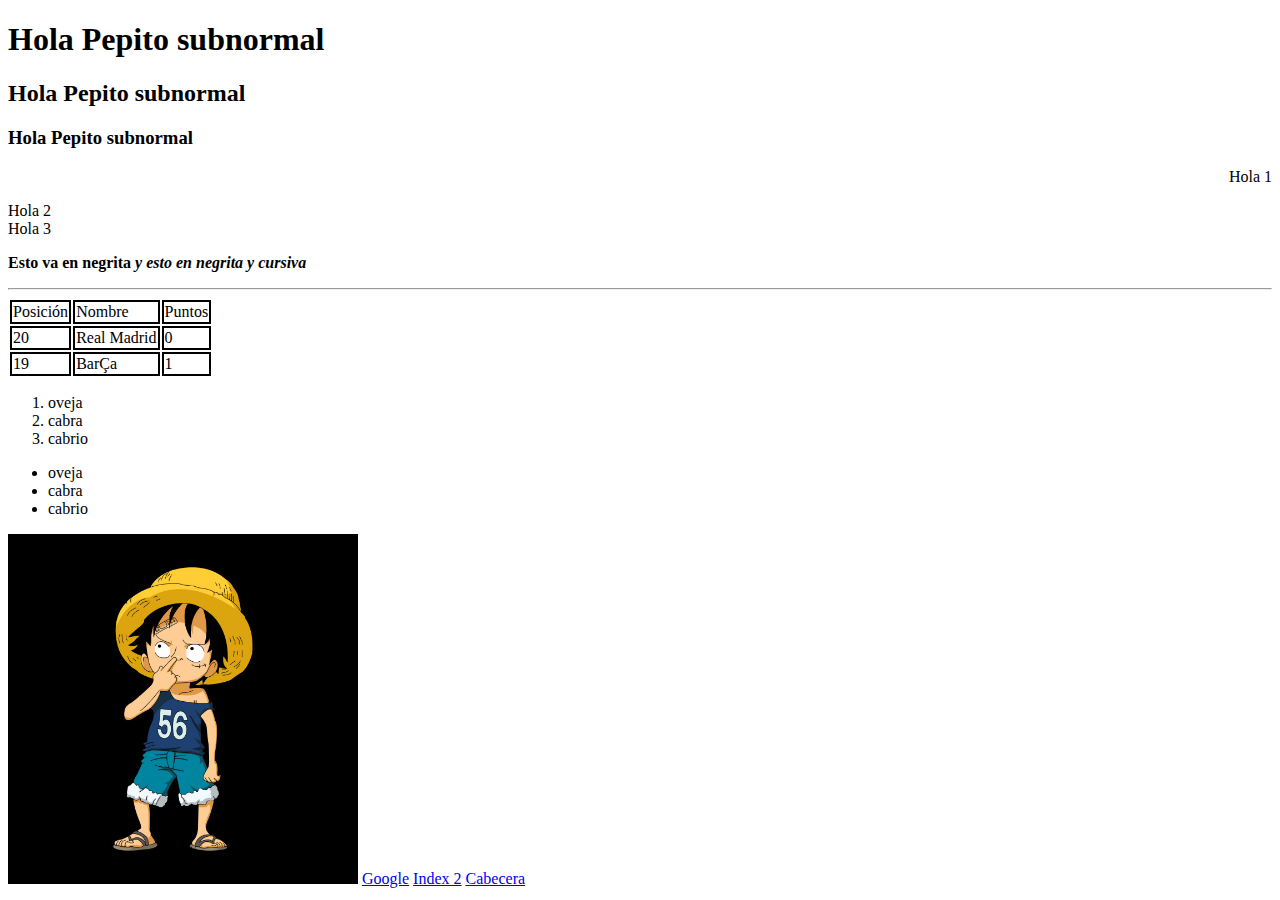
<file: index.html>
<!DOCTYPE html>
<html>
    <head>
        <meta charset="UTF-8">
        <link rel="stylesheet" href="estilos.css">
        <title> Aprendizaje      html    </title>

    </head>
    <!--<body background="luffy peque.jpg">-->
    <body>
        <h1 id="cabecera">Hola Pepito subnormal</h1>
        <h2>Hola Pepito subnormal</h2>
        <h3>Hola Pepito subnormal</h3>
        <p align="right" >Hola 1</p>
        <p>Hola 2<br>Hola 3</p>
        <p><b>Esto va en negrita <i>y esto en negrita y cursiva</i></b></p>
        <hr>
        
        <table>
            <thead>
                <td>Posición</td>
                <td>Nombre</td>
                <td>Puntos</td>
            </thead>
            <tbody>
                <tr>
                    <td>20</td>
                    <td>Real Madrid</td>
                    <td>0</td></tr>
                <tr>
                    <td>19</td>
                    <td>BarÇa</td>
                    <td>1</td>
                </tr>
            </tbody>
        </table>
        
        <ol>
            <li>oveja</li>
            <li>cabra</li>
            <li>cabrio</li>
        </ol>
        
        <ul>
            <li>oveja</li>
            <li>cabra</li>
            <li>cabrio</li>
        </ul>

        <img src="luffy peque.jpg">

        <a href="http://www.google.es">Google</a>

        <a href="index2.html">Index 2</a>

        <a href="#cabecera">Cabecera</a>

    </body>
</html>
</file>
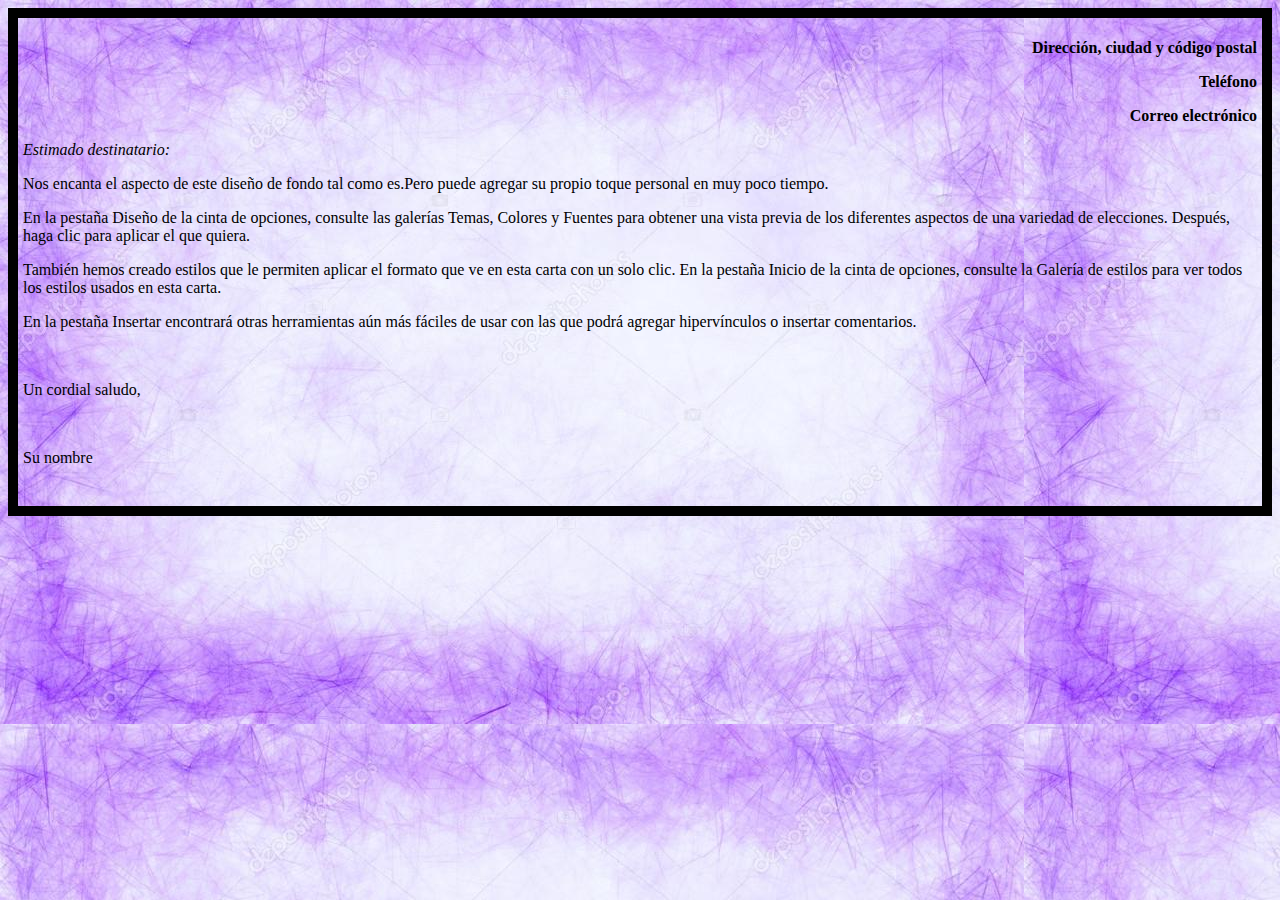
<file: carta.html>
<!DOCTYPE html>
<html>
    
    <head>
        <meta charset="UTF-8">
        <link rel="stylesheet" href="estilos.css">
        <title> Carta </title>

    </head>
    
    <body background="fondo carta.jpg">

        <div>
            
            <p align="right" ><b>Dirección, ciudad y código postal</b></p>
            <p align="right" ><b>Teléfono</b></p>
            <p align="right" ><b>Correo electrónico</b></p>

            <p><i>Estimado destinatario:</i></p>

            <p>Nos encanta el aspecto de este diseño de fondo tal como es.Pero puede agregar su propio toque personal en muy poco tiempo.</p>

            <p>En la pestaña Diseño de la cinta de opciones, consulte las galerías Temas, Colores y Fuentes para obtener una vista previa de los diferentes aspectos de una variedad de elecciones. Después, haga clic para aplicar el que quiera.</p>

            <p>También hemos creado estilos que le permiten aplicar el formato que ve en esta carta con un solo clic. En la pestaña Inicio de la cinta de opciones, consulte la Galería de estilos para ver todos los estilos usados en esta carta.</p>

            <p>En la pestaña Insertar encontrará otras herramientas aún más fáciles de usar con las que podrá agregar hipervínculos o insertar comentarios.</p>
            &nbsp;
            <p>Un cordial saludo,</p>
            &nbsp;
            &nbsp;
            <p>Su nombre</p>
            &nbsp;
            &nbsp;
        </div>
          
    </body>
</html>
</file>
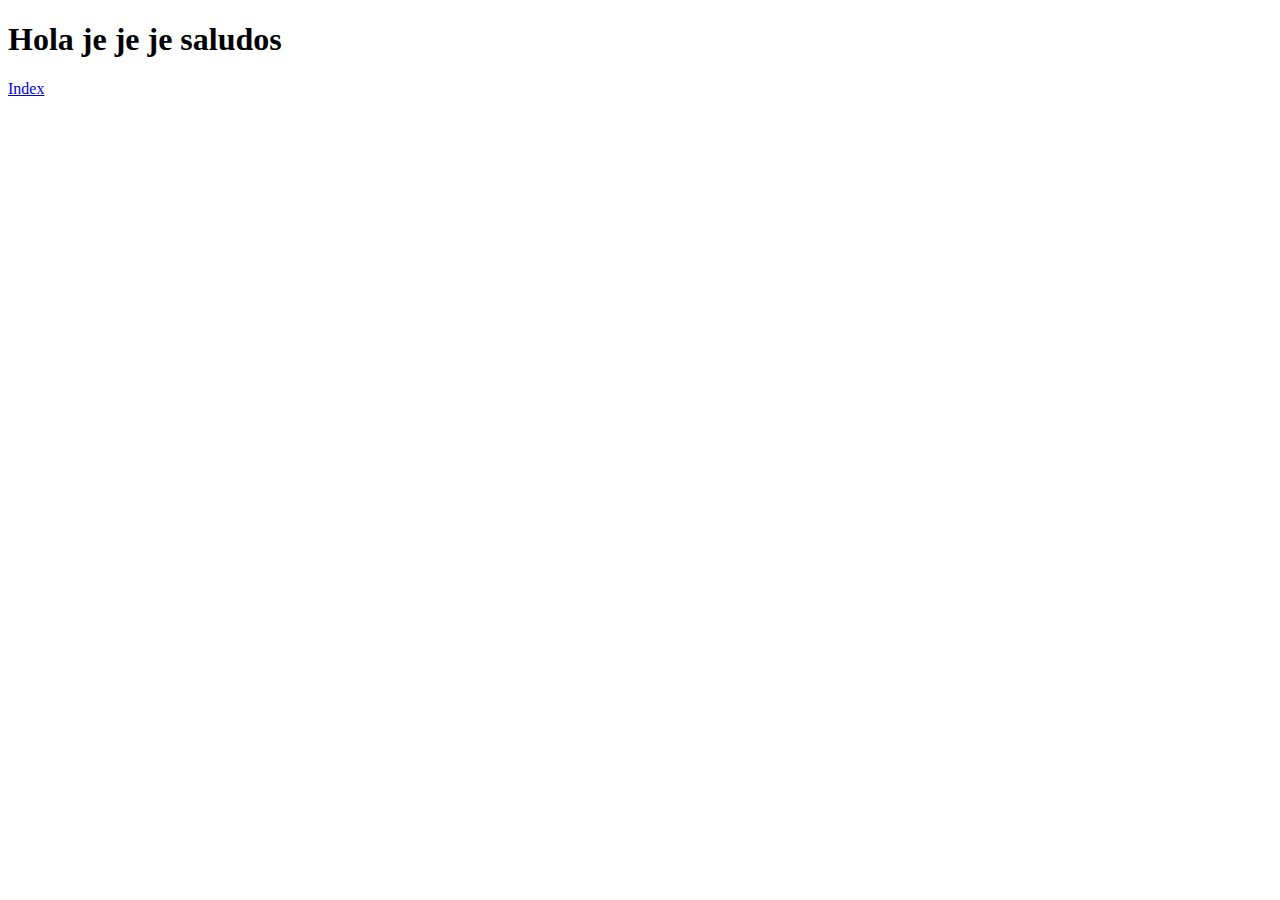
<file: index2.html>
<!DOCTYPE html>
<html>
    <head>
        <meta charset="UTF-8">
        <link rel="stylesheet" href="estilos.css">
        <title> Aprendizaje      html 2   </title>

    </head>
  
    <body>
        <h1 id="cabecera">Hola je je je saludos</h1>
        
        <a href="index.html">Index </a>
    </body>
</html>
</file>
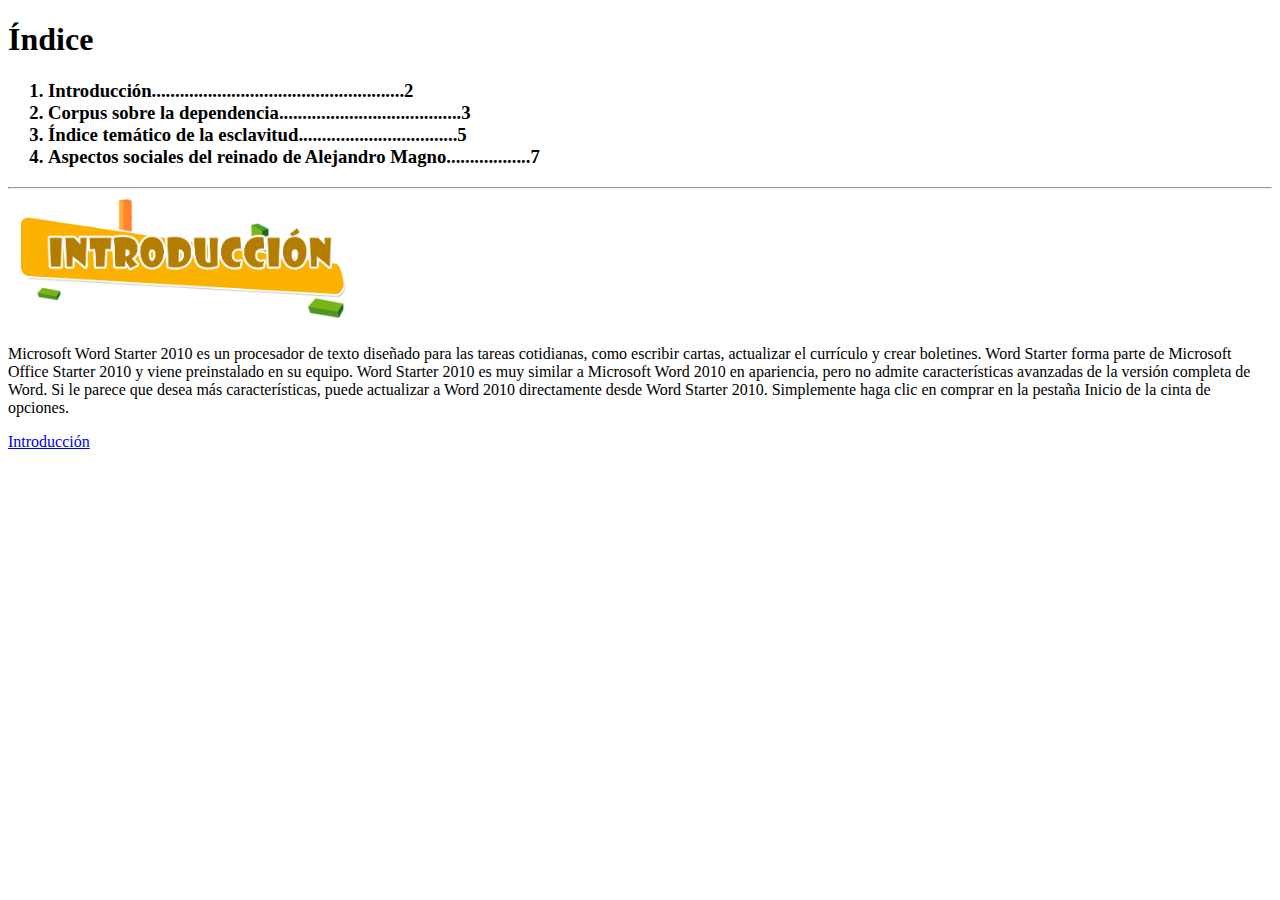
<file: índice libro.html>
<!DOCTYPE html>
<html>
    <head>
        <meta charset="UTF-8">
        <link rel="stylesheet" href="estilos.css">
        <title> Índice libro </title>

    </head>
  
    <body>
        <h1>Índice</h1>
        <h3>
            <ol>
                <li id="Introducción">Introducción......................................................2</li>                   
                <li id="Corpus sobre la dependencia">Corpus sobre la dependencia.......................................3</li>
                <li id="Índice temático de la esclavitud">Índice temático de la esclavitud..................................5</li>
                <li id="Aspectos sociales del reinado de Alejandro Magno">Aspectos sociales del reinado de Alejandro Magno..................7</li>
        
            </ol>
        </h3>
        <hr>
       
        <img src="introduccion.png">
        <p>Microsoft Word Starter 2010 es un procesador de texto diseñado para las tareas cotidianas, como escribir cartas, actualizar el currículo y crear boletines. Word Starter forma parte de Microsoft Office Starter 2010 y viene preinstalado en su equipo.
        Word Starter 2010 es muy similar a Microsoft Word 2010 en apariencia, pero no admite características avanzadas de la versión completa de Word. Si le parece que desea más características, puede actualizar a Word 2010 directamente desde Word Starter 2010. Simplemente haga clic en comprar en la pestaña Inicio de la cinta de opciones.</p>        
        
        <a href="#introducción">Introducción</a>

        

        
    </body>
</html>
</file>
<file: estilos.css>
/*
body {
    color: #ffffff;
}
*/
td {
    border: 2px solid black;
    margin: 0px;
}

img {
    width: 350px;
}

div {
    border: 10px solid black;
    padding: 5px;
}
</file>
